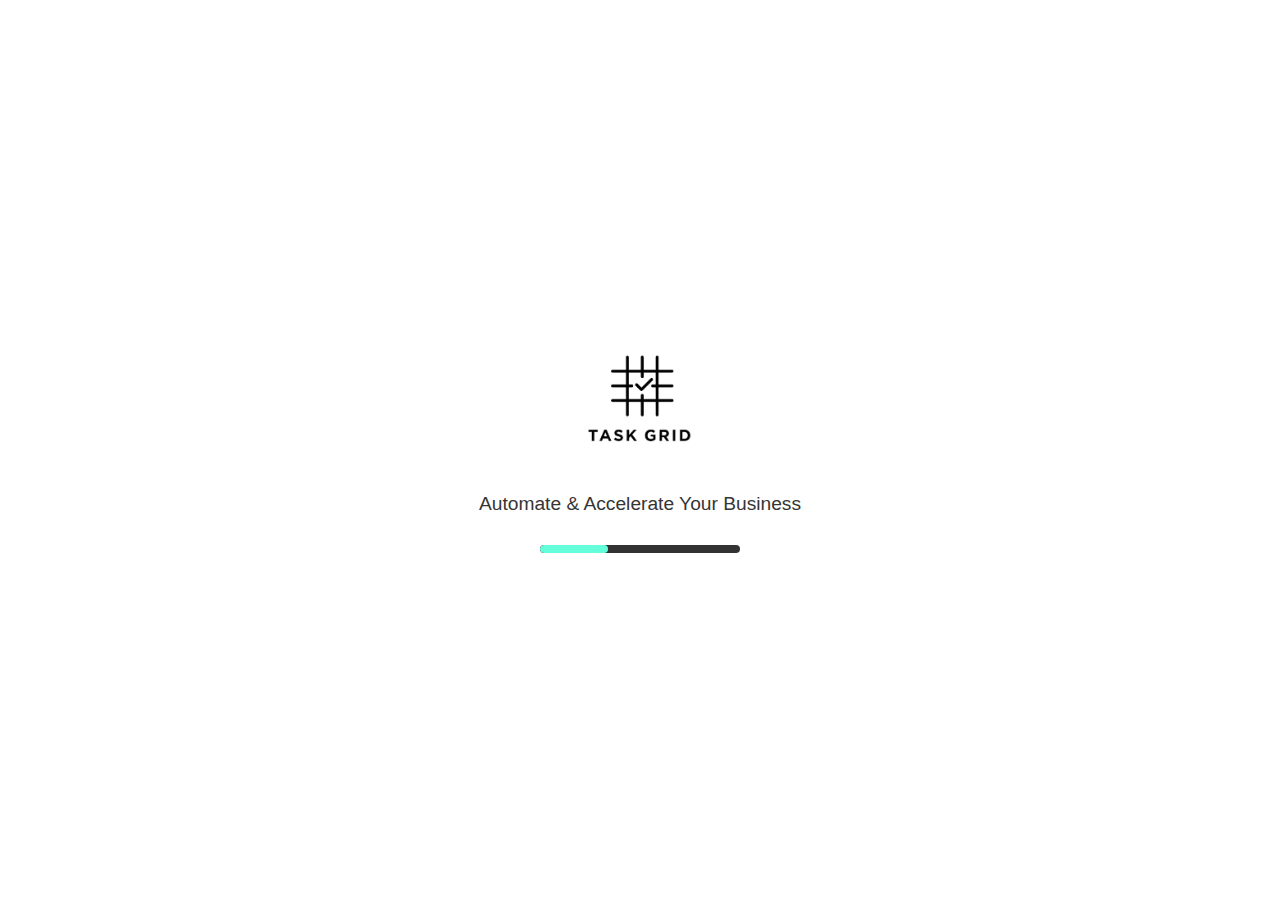
<file: index.html>
<!DOCTYPE html>
<html lang="en">
<head>
    <meta charset="UTF-8">
    <meta name="viewport" content="width=device-width, initial-scale=1.0">
    <title>Splash Screen</title>
    <style>
      /* splash.css */
body {
    margin: 0;
    padding: 0;
    background-color: #ffffff;
    color: rgb(0, 0, 0);
    font-family: 'Segoe UI', Tahoma, Geneva, Verdana, sans-serif;
    display: flex;
    justify-content: center;
    align-items: center;
    height: 100vh;
    overflow: hidden; 
}

.splash-screen {
    text-align: center;
}

.logo-container {
    margin-bottom: 30px;
}

.logo {
    width: 150px; /* Adjust logo size */
    height: auto;
    display: block;
    margin: 0 auto 10px;
    border-radius: 20px;
}

.tagline {
    font-size: 1.2em;
    color: #363535; /* Neon green */
}

.loading-bar {
    width: 200px;
    height: 8px;
    background-color: #333;
    border-radius: 4px;
    margin: 20px auto;
    overflow: hidden;
}

.progress {
    width: 0;
    height: 100%;
    background-color: #64ffda; /* Neon green */
    border-radius: 4px;
    transition: width 0.5s linear; /* Adjust animation speed */
}
    </style>
</head>
<body>
    <div class="splash-screen">
        <div class="logo-container">
            <img src="logo.PNG" alt="Company Logo" class="logo">
            <p class="tagline"> Automate & Accelerate Your Business</p>
        </div>
        <div class="loading-bar">
            <div class="progress"></div>
        </div>
    </div>
    <script >
      // splash.js
document.addEventListener('DOMContentLoaded', () => {
    const progressBar = document.querySelector('.progress');
    let width = 0;
    const interval = setInterval(frame, 20); // Adjust speed of progress bar

    function frame() {
        if (width >= 100) {
            clearInterval(interval);
            setTimeout(() => {
                window.location.href = 'home.html';
            }, 500); // Small delay before redirecting
        } else {
            width++;
            progressBar.style.width = width + '%';
        }
    }
});
    </script>
</body>
</html>
</file>
